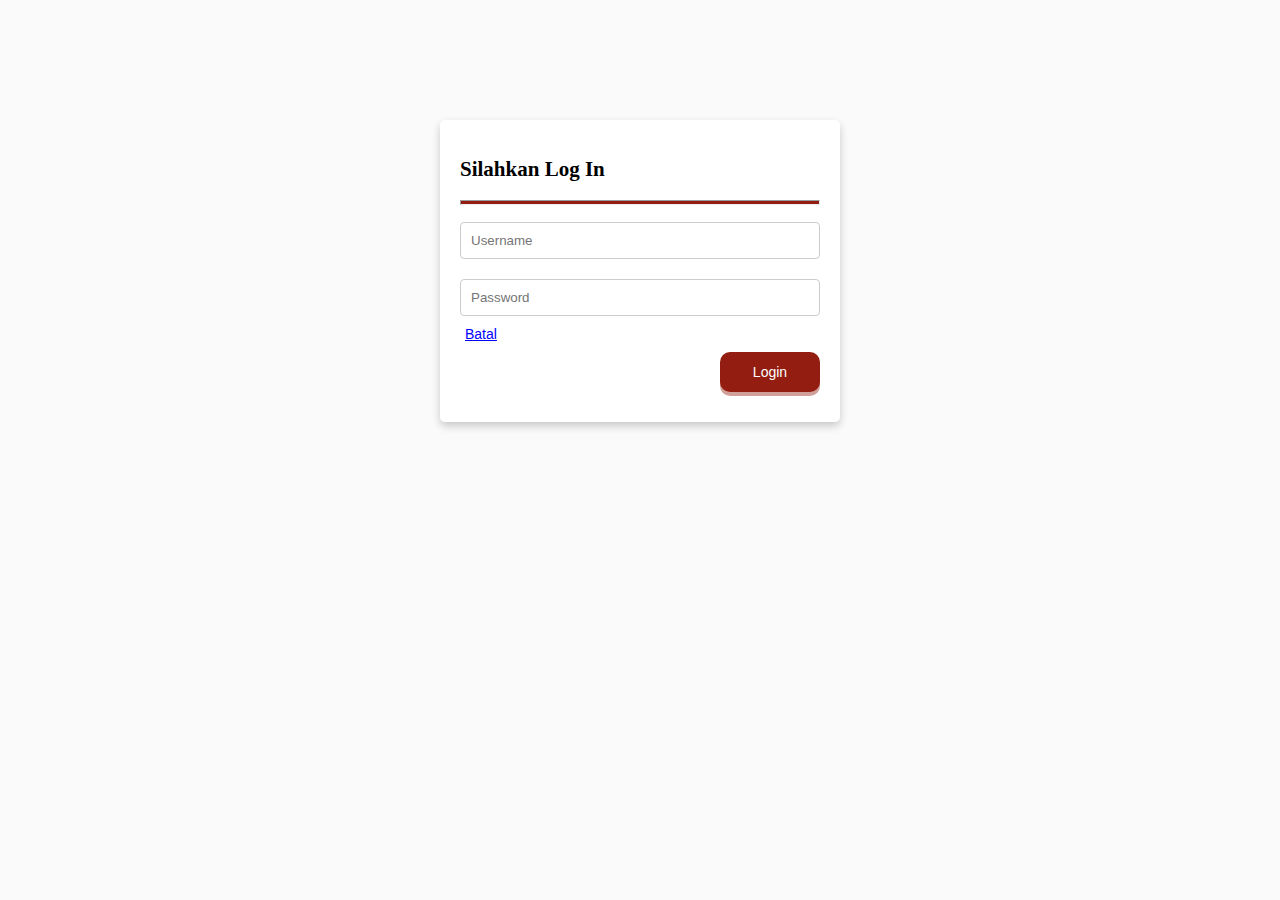
<file: login.html>
<!DOCTYPE html>
<html>
<head>
	<meta charset="utf-8">
	<meta name="viewport" content="width=device-width, initial-scale=1">
	<title>Login - Resep Bunda || Dwi Fitria Al Husaeni</title>
	<link rel="stylesheet" type="text/css" href="assets/style.css">
	<link rel="stylesheet" type="text/css" href="assets/responsive.css">
</head>
<body>
	<main>
		<div id="Login" class="login-box card">
			<header class="main-title">
				<h2> Silahkan Log In </h2>
				<hr>
			</header>
			<section>
				<div>
					<input type="username" id="username" placeholder="Username">	
				</div>
				<div>
					<input type="password" id="password" placeholder="Password">
				</div>
				<div class="login-batal align-left">
					<a href="javascript:history.go(-1)" id="batal-login"> Batal </a>
				</div>
				<div class="button-submit-contact align-right">
					<input type="submit" id="Login-button" class="btn-contact" value="Login">
				</div>
			</section>
		</div>
	</main>

	<script type="text/javascript" src="assets/storage.js"></script>
	<script type="text/javascript" src="assets/script.js"></script>

</body>
</html>
</file>
<file: assets/style.css>
@import url("https://fonts.googleapis.com/css?family=Amatic SC");
@import url("https://fonts.googleapis.com/css?family=Mali");
@import url("https://fonts.googleapis.com/css?family=Pangolin");
@import url('https://fonts.googleapis.com/css?family=Quicksand:400,700&display=swap');

/*------------------------------------------------------------------------------------------*/

* {
	box-sizing: border-box;
}

body {
	padding : 0;
	margin:  0;
	background-color : #eeeeee4d;
}

header {
	display: inline;
}

nav a {
	font-size: 18px;
	font-weight: 400;
	text-decoration: none;
	color: white;
	letter-spacing: 2px;
}

nav a:hover {
	font-weight: bold;
}

nav li {
   display: inline;
   list-style-type: none;
   margin-right: 20px;
}

nav {
	background-color: rgb(147, 29, 17);
	padding: 5px;
	position: sticky;
    top: 0;
}

nav span {
	font-size: 18px;
	color: white;
	cursor: default;
}

.dropdown {
	float:left;
	padding-right : 25px;
	position: relative;	
	display: inline-block;
}

.dropdown-content {
	display: none;
	position: absolute;
	background-color: white;
	min-width: 300px;
	z-index: 1;
}

.dropdown .dropbtn {
	background-color: inherit;
	font-family: inherit;
	margin: 0;
	cursor: pointer;
}

.dropdown-content a{
	float: none;
	color: #931d11;
	padding:  12px 16px;
	text-decoration: none;
	display: block;
	text-align: left;
}

.show {
	display: block;
}

.nav-left {
	float: left;
	padding-right : 25px;
}

.nav-right {
	float: right;
	margin-right : 40px;
}

.jumbotron {
	padding: 60px;
	background-image: url(aset/images/jumbotron-bg-img.jpg);
	background-size: cover;
	height: 400px;
}

.jumbotron-text {
	width: 38%;
	color: white;
	font-size: 20px;
	font-family: "Sitka Text", sans-serif;
}

.jumbotron-text h1{
	font-family: 'EngraversGothic BT', serif;
	letter-spacing: 3px;
	word-spacing: 6px;
	font-size: 45px;
	line-height: 40px;
}

main {
	padding: 20px;
	overflow: auto;
	font-family: "Sitka Text", sans-serif;
	font-size: 14px;
}

.main-title hr {
	height: 5px;
	background-color: rgb(147, 29, 17);
}

.main-title h2 {
	font-family: 'Dosis' ,serif;
}

#content {
	float: left;
	width: 75%;
}

#kontak {
	float: left;
	width: 75%;
	padding-top: 30px;
}


.content {
	padding: 50px 30px 0px 30px;
}

.content-message {
	margin : 0 auto;
	display: flex;
	height : fit-content;
	flex-wrap : wrap;
	width: 100%;
	padding-bottom: 50px;
}

.flex-left {
	width:50%;
	float:left;
}

.flex-left, flex-r p{
	text-align: left;
}

.flex-left img,
.flex-right img {
	width: inherit;
	margin-top: 30px;
	border: 15px solid #eee;
}

.flex-left h3,
.flex-right h3 {
	font-size: 24px;
	letter-spacing: 5px;
	font-family: "Cambria",sans-serif;
}

.flex-right {
	width:50%;
	float:right;
}

.align-left {
	text-align: left;
}

.align-right {
	text-align: right;
}

.align-center {
	text-align: center;
}

.responsive-message {
	display: none;
}

.button {
	border-radius: 10px;
	border: none;
	color: white;
	padding: 16px 32px;
	text-align: center;
	text-decoration: none;
	display: inline-block;
	font-size: 15px;
	margin: 2px 2px;
	transition-duration: 0.4s;
	cursor: pointer;
}

.button-message {
	background-color: white;
	color: black;
	border: 2px solid black;
}

.button-message:hover {
	background-color: #931d11;
	border: 2px solid #826f6f;
	color: white;
}

.card {
	box-shadow: 0 4px 8px 0 rgba(0, 0, 0, 0.2);
	border-radius: 5px;
	padding: 20px;
	margin-top: 20px;
	background-color: white;
}

.profile header {
	text-align: center;
}

.profile img {
	width: 120px;
	border: 10px solid #eee;
	border-radius: 8px;
	margin-bottom: 30px;
}

.profile .mobile{
	display: none;
}

aside {
	float: right;
	width: 25%;
	padding-left: 20px;
}

.row {
	display: flex;
	padding: 15px 0;
	flex-wrap: wrap;
}

.col-90 {
	width: 90%;
	float: right;
}

.col-10 {
	width: 10%;
	float: left;
}

.col-5 {
	width: 5%;
	float: left;
}

.col-20 {
	width: 20%;
	float: left;
}

.col-75 {
	width: 75%;
	float: left;
}

input[type = text],
input[type = username],
input[type = password],
textarea {
	width: 100%;
	padding: 10px;
	border: 1px solid #ccc;
	border-radius: 4px;
	resize: none;
}

.btn-contact{
	width: 100px;
	height: 40px;
	font-size: 14px;
	background-color:#931d11;
	display: inline-block;
	padding: 10px 25px;
	cursor: pointer;
	text-align: center;
	box-shadow: 0 4px #931d116b;
	outline: none;
	color: #fff;
	border: none;
	border-radius: 10px;
}

.btn-contact:active {
	position: relative;
	top: 7px;
	box-shadow: none;
	border: 0px;
}

.red {
	color: red;
}

footer {
	color: white;
	background-color: black;
	height : fit-content;
}

.copyright {
	text-align: center;
	padding : 20px;
}

.login-box {
	width: 400px;
	margin: 100px auto;
}

.login-box-header{
	background-color: grey;
}

.login-box h1 {
	font-size: 20px;
	font-family: "Arial";
}

.login-box input, 
.login-box button{
	margin: 10px 0px;
}

.login-batal a{
	padding-left: 5px;
	text-decoration: underline;
	color: blue;
	cursor: pointer;
}

.banner-img {
	width: 360px;
	border: 15px solid #eee;
}

.title-content-message {
	font-size: 24px;
	font-family: "Cambria",sans-serif;
	color: #931d11;
}

.title-content-message h3 {
	margin-block-end: 5px;
}

.text-content-message {
	text-align: justify;
}

.kembali-button a {
	text-decoration: none;
}

.kembali-button {
	padding-top: 50px;
	padding-left: 30px;
}

.topnav .icon {
	display: none;
}
</file>
<file: assets/responsive.css>
/* Untuk Tablet */
@media all and ( max-width: 1290px) {
  .col-5 {
    width: 10%;
    float: left;
  }

  .col-20 {
    width: 50%;
    float: left;
  }

  .col-75 {
    width: 100%;
    float: unset;
  }
}

@media all and (max-width: 1024px) {
  .jumbotron-text h1{
      font-size: 30px;
  }

  .jumbotron-text {
      letter-spacing: 2px;
  }
}


/* Untuk Smartphone */
@media all and (max-width: 670px) {
  .login-box {
    width: 320px;
    margin: 90px auto;
  }

  .topnav {
    padding: 15px;
  }

  .topnav li {
    display: none;
  }

  .topnav a.icon {
    float: right;
    display: inline-block;
    font-size: 25px;
    background-color : inherit;
    position: absolute;
    padding : 9px 15px;
    right: 0;
    top: 0;
  }

  .topnav.responsive {
    position: relative;
  }
    
  .topnav.responsive a.icon{
    position: absolute;
    margin : 9px 9px;
    right: 0;
    padding-right : 12px;
    top: 0;
    color : rgb(147 29 17);
    background-color : white;
  }

  .topnav.responsive li {
    display: block;
    padding-bottom : 20px;
    width : 100%;
  }

  .topnav.responsive ul {
    padding-left : 15px;
    padding-top : 42px;
  }

  .nav-left {
    float: unset;
  }

  .nav-right {
    float: unset;
  }

  .jumbotron {
    padding-left : 30px;
    padding-top : 10px;
    height : 250px;
  }

  .jumbotron-text {
      width: 100%;
      color: white;
      font-size: 14px;
      padding-top: 30px;
  }

  .jumbotron-text h1{
      letter-spacing: 0;
      word-spacing: 5px;
      font-size: 29px;
      line-height: 25px;
  }

  aside {
    float: unset;
    width: 100%;
    padding-left: 0px;
  }

  #content {
    float: unset;
    width: 100%;
  }

  #kontak {
    float: unset;
    width: 100%; 
  }

  .row {
    display: unset;
    padding: 15px 0;
  }

  .col-90 {
    width: 100%;
    float: unset;
    padding-bottom: 15px;
  }

  .col-10 {
    width: 100%;
    float: unset;
    padding-bottom: 15px;
  }

  .btn-contact{
    width: 100%;
  }

  .copyright {
    font-size: 14px;
  }

  .flex-left {
      width:100%;
      float:unset;
  }

  .flex-left, flex-r p{
      text-align: left;
  }

  .flex-left img,
  .flex-right img {
      width: 200px;
      margin-top: 20px;
      border: 15px solid #eee;
  }

  .flex-left h3,
  .flex-right h3 {
      font-size: 20px;
      letter-spacing: 4px;
      text-align: center;
  }

  .flex-right {
      width:100%;
      float:unset;
  }

  .align-right {
    text-align : left;
  }

  .responsive-message {
    display: block;
  }

  .non-responsive {
    display: none;
  }

  .content-message p {
    text-align : justify;
  }

  .button-message {
    width : 100%;
    padding : 10px;
    margin-top : 15px;
  }

  .banner-img {
    width : 200px;
  }

  .profile .mobile{
    display: block;
  }

  .profile .tablet {
    display: none;
  }
}

@media all and (max-width: 320px) {
  .jumbotron-text {
      width: 100%;
      color: white;
      font-size: 12px;
  }

  .jumbotron-text h1{
      letter-spacing: 0;
      word-spacing: 5px;
      font-size: 23px;
      line-height: 34px;
  }

  .copyright {
    font-size: 12px;
  }

  #kontak p,
  #kontak label,
  .profile table,
  .content-message p {
    font-size: 11px;
  }
}
</file>
